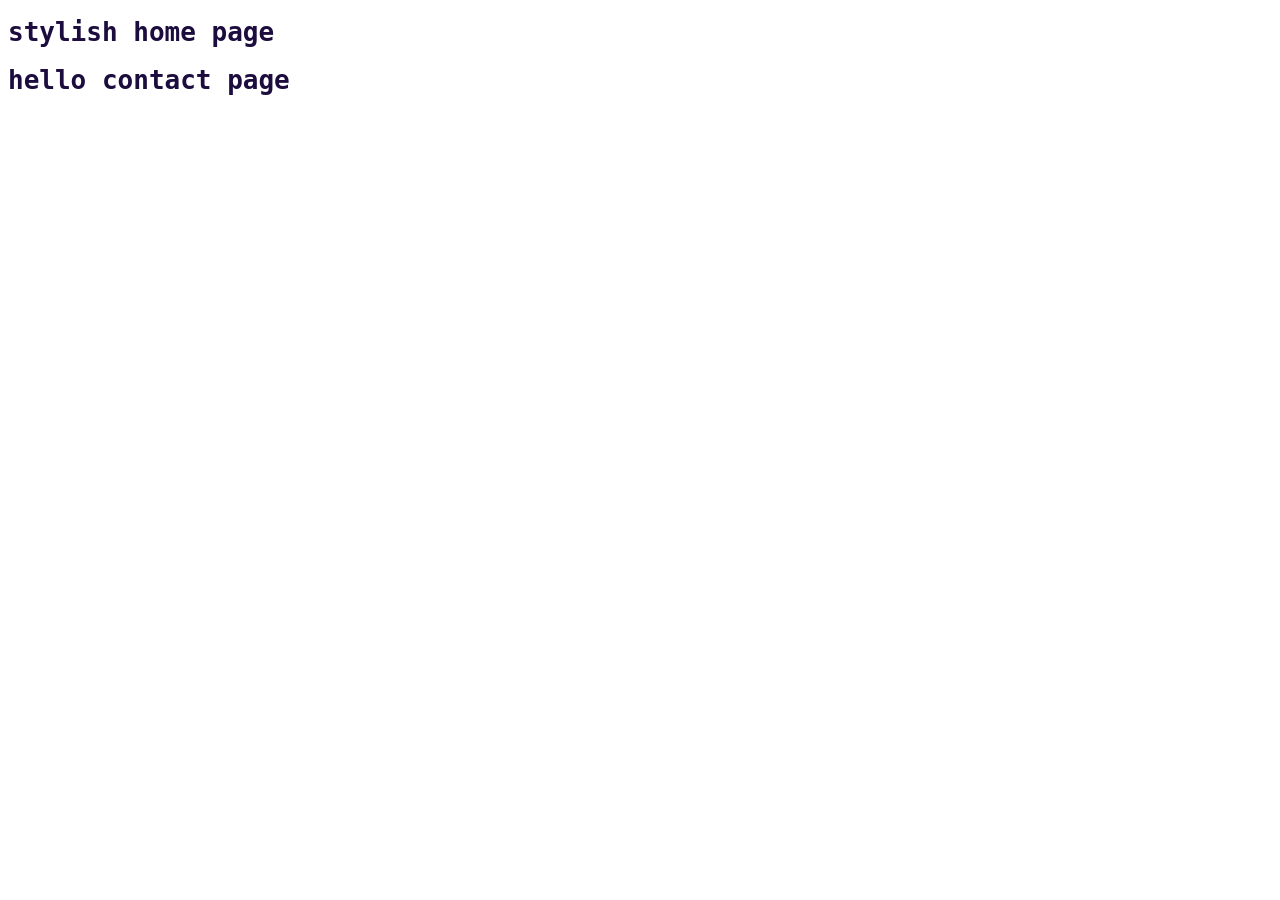
<file: index.html>
<!DOCTYPE html>
<html lang="en">
<head>
    <meta charset="UTF-8">
    <meta name="viewport" content="width=device-width, initial-scale=1.0">
    <title>Document</title>
    <link rel="stylesheet" href="style.css">
</head>
<body>
    <a href="index.html"></a>
    <a href="about.html"></a>
    <a href="contact.html"></a>
    <a href="service.html"></a>
    <a href="home.html"></a>
    <h1>stylish home page</h1>
    <h1>hello contact page</h1>
    
</body>
</html>
</file>
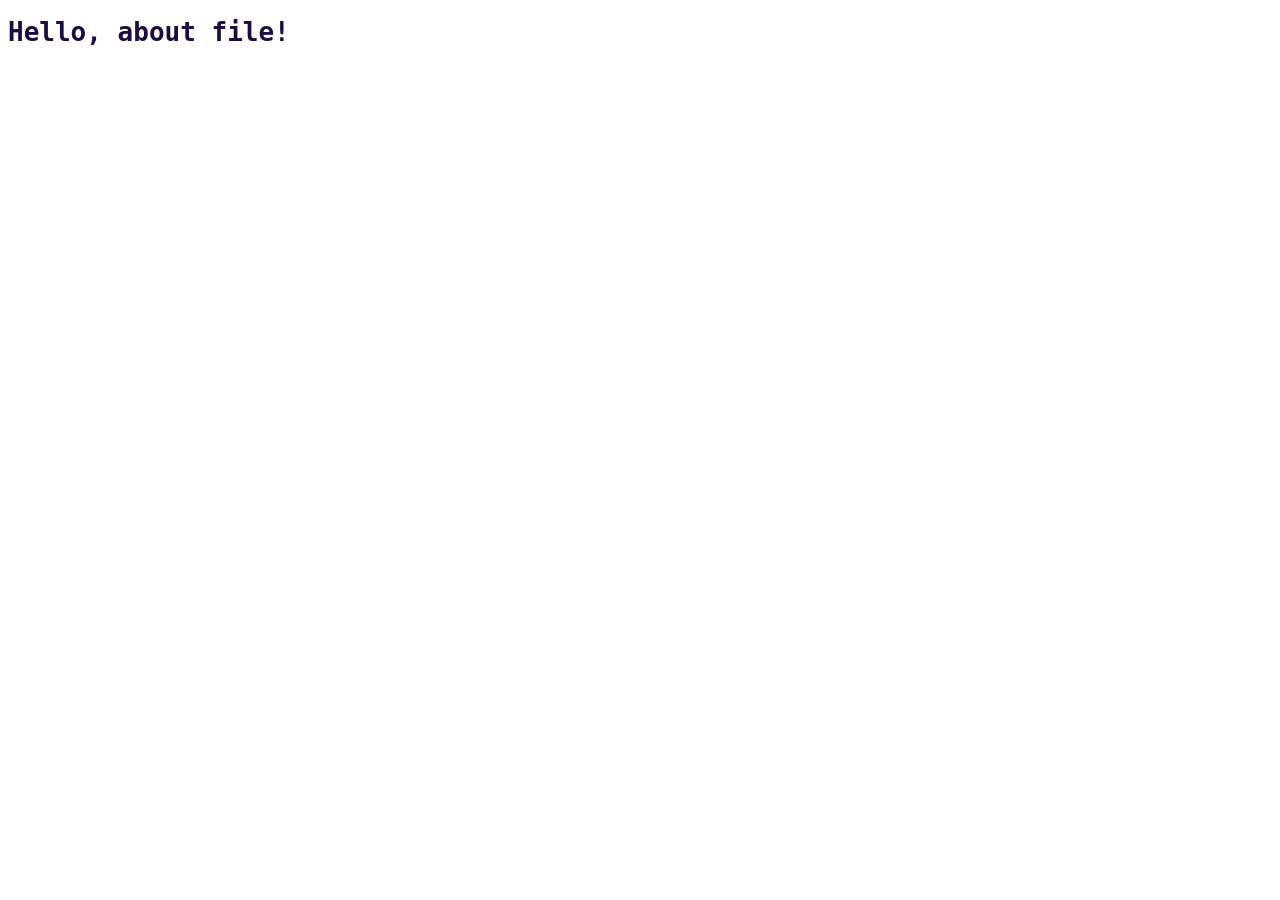
<file: about.html>
<!DOCTYPE html>
<html lang="en">

<head>
    <meta charset="UTF-8">
    <meta name="viewport" content="width=device-width, initial-scale=1.0">
    <title>Document</title>
    <link rel="stylesheet" href="style.css">
</head>

<body>
    <h1>Hello, about file!</h1>

</body>

</html>
</file>
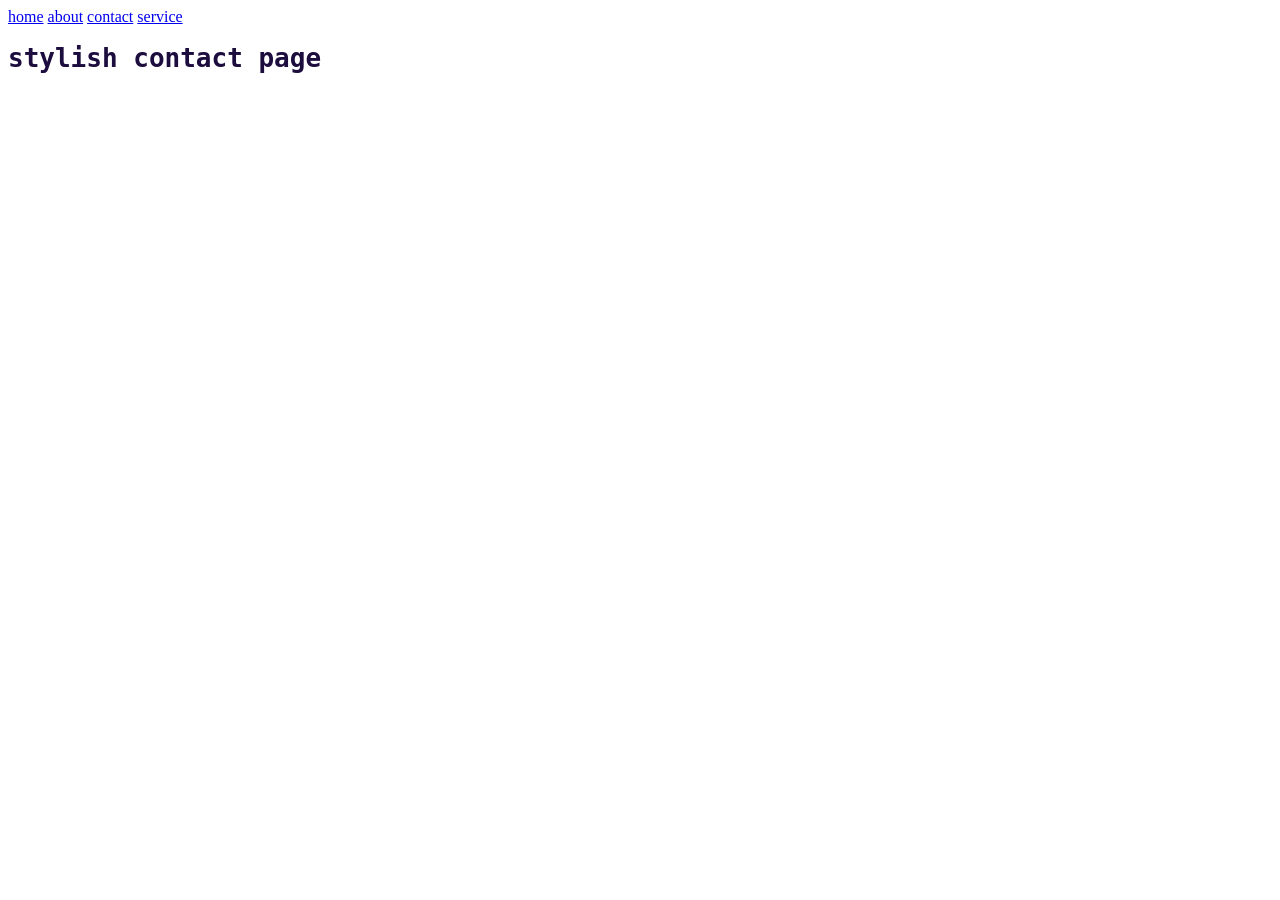
<file: contact.html>
<!DOCTYPE html>
<html lang="en">

<head>
    <meta charset="UTF-8">
    <meta name="viewport" content="width=device-width, initial-scale=1.0">
    <title>Document</title>
    <link rel="stylesheet" href="style.css">
</head>

<body>
    <a href="index.html">home</a>
    <a href="about.html">about</a>
    <a href="contact.html">contact</a>
    <a href="service.html">service</a>
    <h1>stylish contact page</h1>

</body>

</html>
</file>
<file: style.css>
h1 {
    color: #1c0d3e;
    font-size: 2em;
    font-family: monospace;
}
</file>
